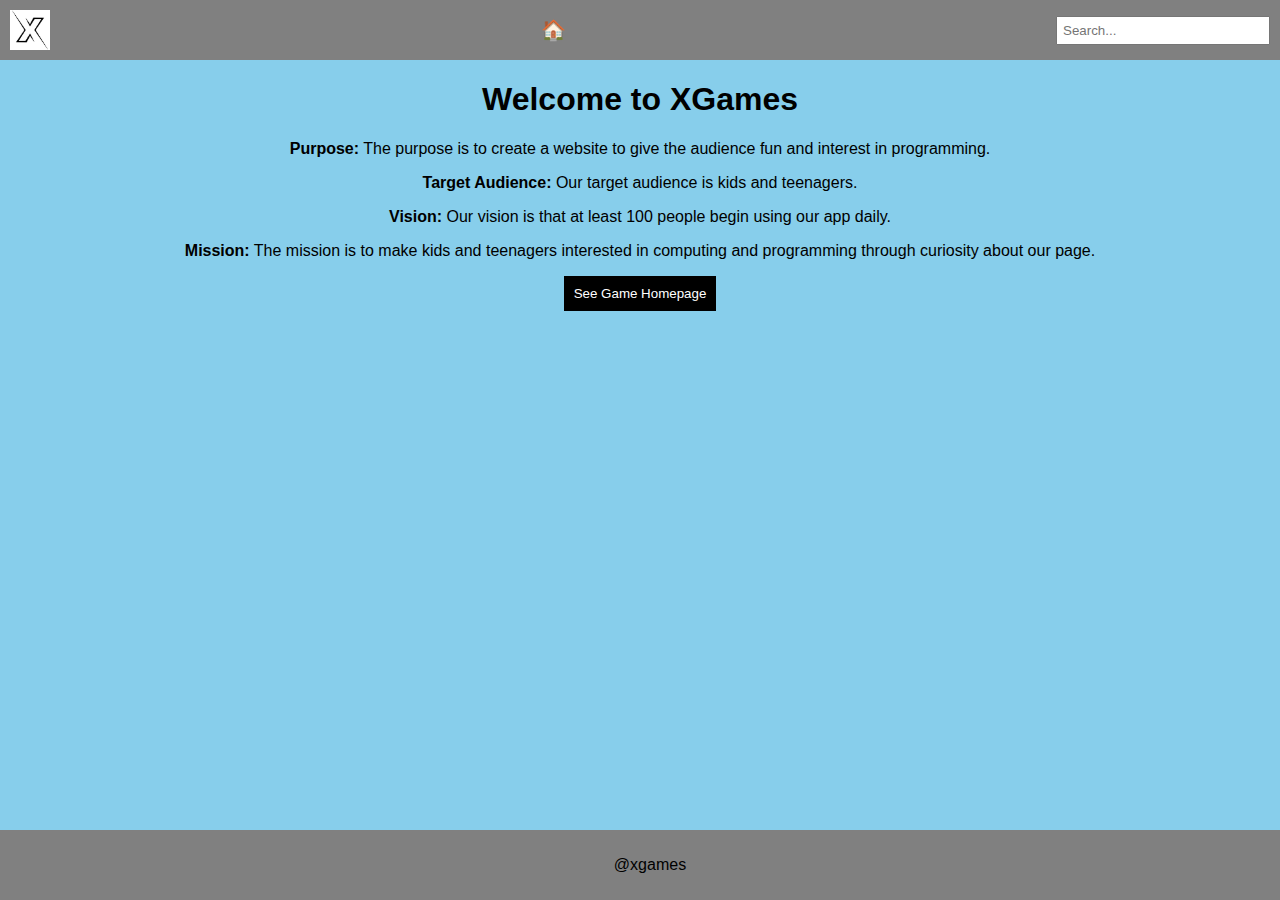
<file: index.html>
<!DOCTYPE html>
<html lang="en">
<head>
    <meta charset="UTF-8">
    <meta name="viewport" content="width=device-width, initial-scale=1.0">
    <meta name="description" content="XGames - A website to make kids and teenagers interested in programming through games.">
    <meta name="keywords" content="games, programming, kids, teenagers">
    <title>XGames - Home</title>
    <link rel="stylesheet" href="styles.css">
</head>
    <!-- Google tag (gtag.js) -->
<script async src="https://www.googletagmanager.com/gtag/js?id=G-50B6GHBNPT"></script>
<script>
  window.dataLayer = window.dataLayer || [];
  function gtag(){dataLayer.push(arguments);}
  gtag('js', new Date());

  gtag('config', 'G-50B6GHBNPT');
</script>
<body>
    <header>
        <img src="xlogo.jpg" class="logo">
        <a href="index.html" class="home-button">🏠</a>
        <input type="text" placeholder="Search...">
    </header>

    <main>
        <h1>Welcome to XGames</h1>
        <p><strong>Purpose:</strong> The purpose is to create a website to give the audience fun and interest in programming.</p>
        <p><strong>Target Audience:</strong> Our target audience is kids and teenagers.</p>
        <p><strong>Vision:</strong> Our vision is that at least 100 people begin using our app daily.</p>
        <p><strong>Mission:</strong> The mission is to make kids and teenagers interested in computing and programming through curiosity about our page.</p>
        <button onclick="location.href='games.html'">See Game Homepage</button>
    </main>

    <footer>
        <p>@xgames</p>
    </footer>
</body>
</html>
</file>
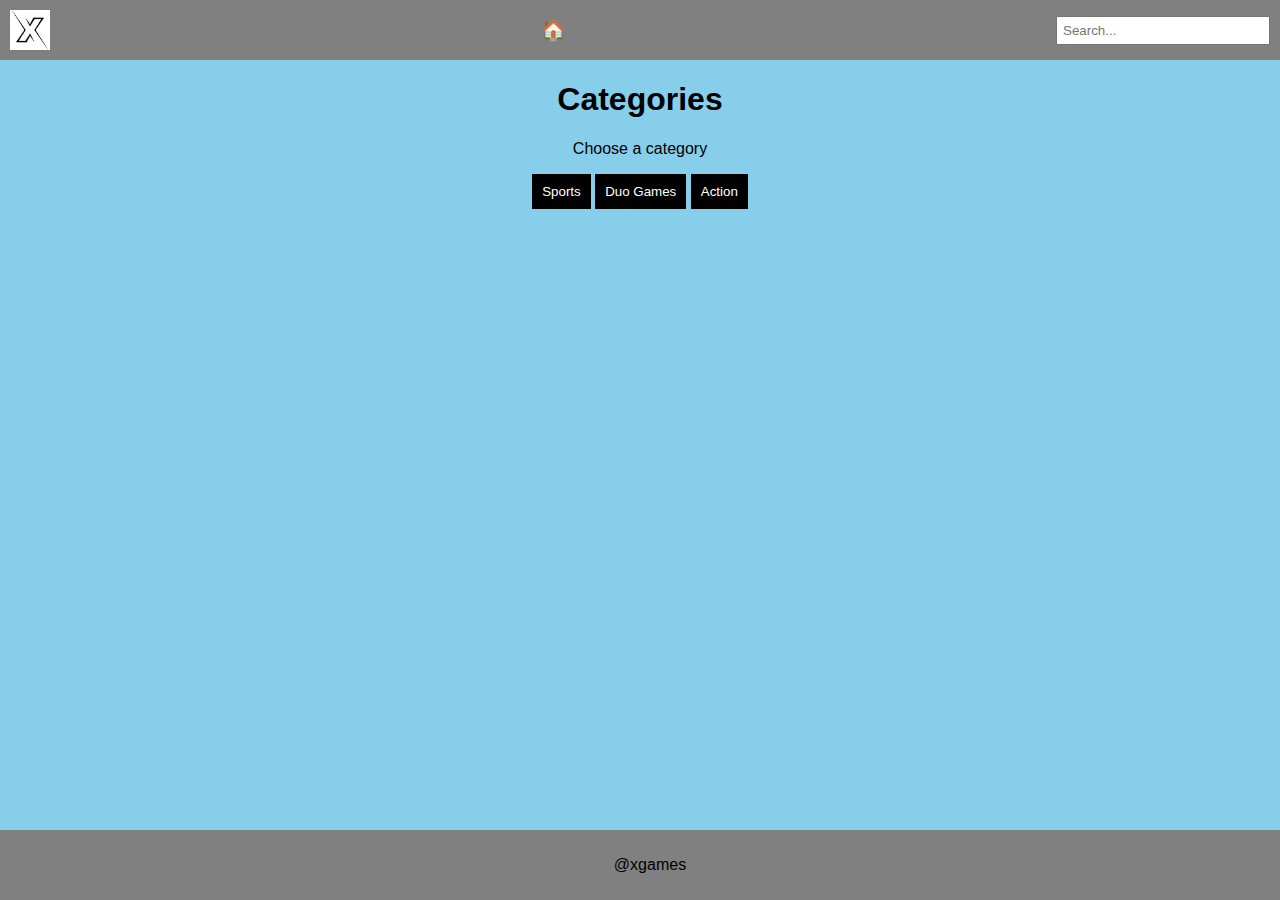
<file: categories.html>
<!DOCTYPE html>
<html lang="en">
<head>
    <meta charset="UTF-8">
    <meta name="viewport" content="width=device-width, initial-scale=1.0">
    <title>XGames - Categories</title>
    <link rel="stylesheet" href="styles.css">
</head>
    <!-- Google tag (gtag.js) -->
<script async src="https://www.googletagmanager.com/gtag/js?id=G-50B6GHBNPT"></script>
<script>
  window.dataLayer = window.dataLayer || [];
  function gtag(){dataLayer.push(arguments);}
  gtag('js', new Date());

  gtag('config', 'G-50B6GHBNPT');
</script>
<body>
    <header>
        <img src="xlogo.jpg" class="logo">
        <a href="index.html" class="home-button">🏠</a>
        <input type="text" placeholder="Search...">
    </header>

    <main>
        <h1>Categories</h1>
        <p>Choose a category</p>
        <button onclick="location.href='category.html'">Sports</button>
        <button onclick="location.href='category.html'">Duo Games</button>
        <button onclick="location.href='category.html'">Action</button>
    </main>

    <footer>
        <p>@xgames</p>
    </footer>
</body>
</html>
</file>
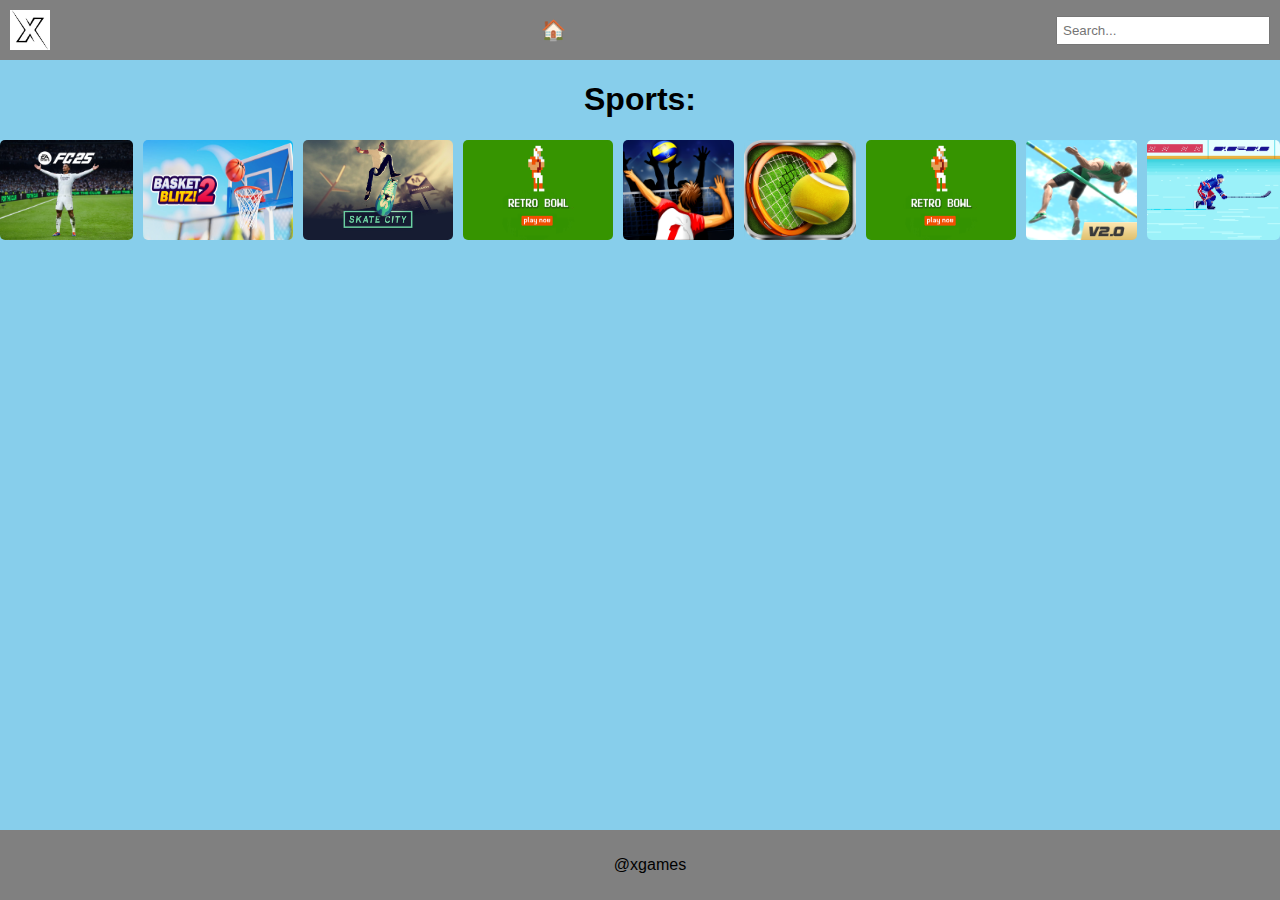
<file: category.html>
<!DOCTYPE html>
<html lang="en">
<head>
    <meta charset="UTF-8">
    <meta name="viewport" content="width=device-width, initial-scale=1.0">
    <title>XGames - Sports Category</title>
    <link rel="stylesheet" href="styles.css">
</head>
    <!-- Google tag (gtag.js) -->
<script async src="https://www.googletagmanager.com/gtag/js?id=G-50B6GHBNPT"></script>
<script>
  window.dataLayer = window.dataLayer || [];
  function gtag(){dataLayer.push(arguments);}
  gtag('js', new Date());

  gtag('config', 'G-50B6GHBNPT');
</script>
<body>
    <header>
        <img src="xlogo.jpg" class="logo">
        <a href="index.html" class="home-button">🏠</a>
        <input type="text" placeholder="Search...">
    </header>

    <main>
        <h1>Sports:</h1>
        <div class="sports-gallery">
            <img src="fc.avif">
            <img src="basket-blitz.avif">
            <img src="skategame.jpg">
            <img src="retrobowl.jpg">
            <img src="voleygame.png">
            <img src="tennisgame.png">
            <img src="retrobowl.jpg">
            <img src="atletisgame.png">
            <img src="hockeygame.png">
        </div>
    </main>

    <footer>
        <p>@xgames</p>
    </footer>
</body>
</html>
</file>
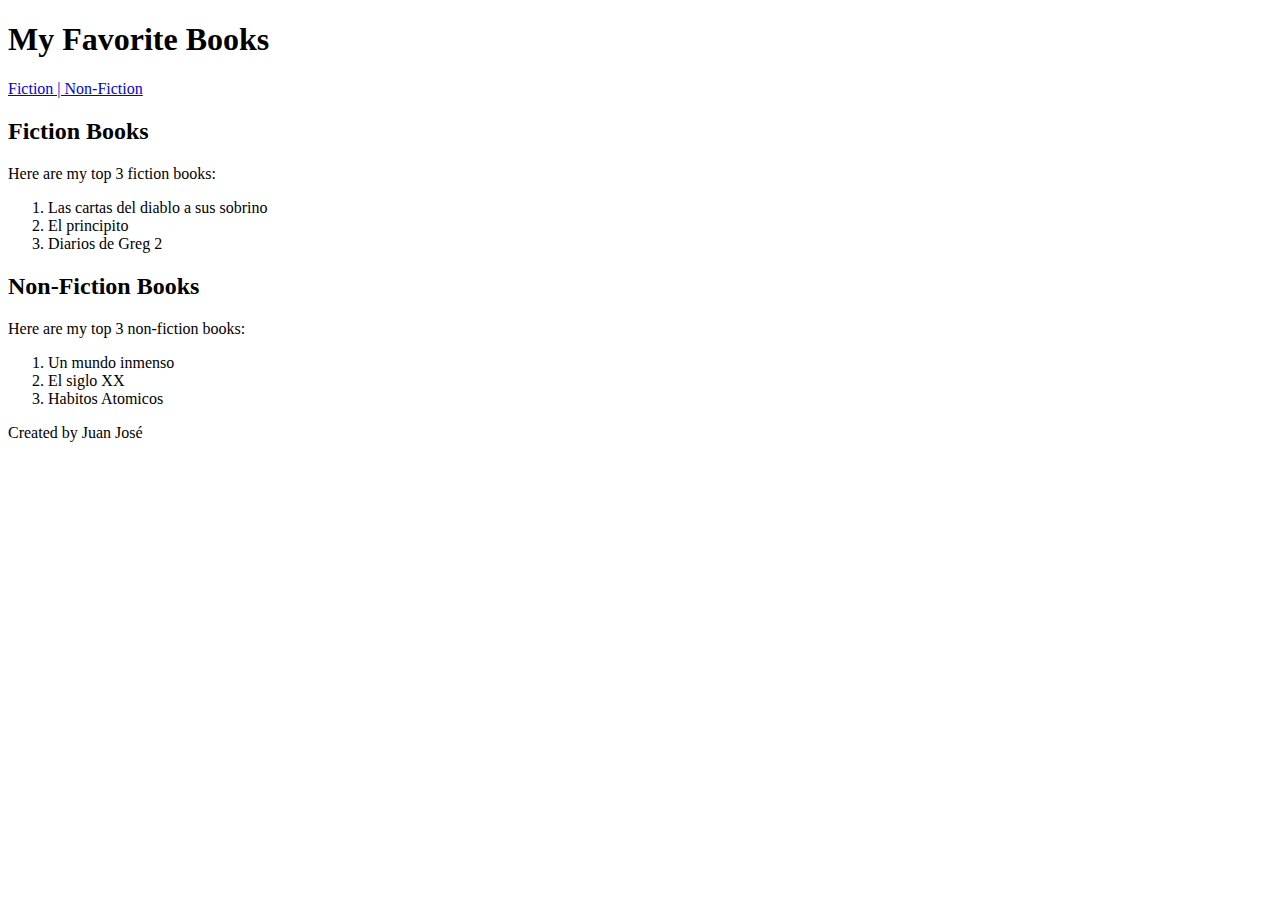
<file: classOct3th.html>
<!DOCTYPE html>
<html>
    <head> 
        <title>My Favorite Books</title>     
    </head>
    <!-- Google tag (gtag.js) -->
<script async src="https://www.googletagmanager.com/gtag/js?id=G-50B6GHBNPT"></script>
<script>
  window.dataLayer = window.dataLayer || [];
  function gtag(){dataLayer.push(arguments);}
  gtag('js', new Date());

  gtag('config', 'G-50B6GHBNPT');
</script>
    <body>
        <h1>My Favorite Books</h1>
        <p><a href="https://www.example.com">Fiction | Non-Fiction </a></p>
         <h2>Fiction Books</h2>
         <p>Here are my top 3 fiction books:</p>
         <ol>
            <li>Las cartas del diablo a sus sobrino</li>
            <li>El principito</li>
            <li>Diarios de Greg 2</li>
         </ol>
        <h2>Non-Fiction Books</h2>
        <p>Here are my top 3 non-fiction books:</p>
        <ol>
            <li>Un mundo inmenso</li>
            <li>El siglo XX</li>
            <li>Habitos Atomicos</li>
        </ol>
        <p>Created by Juan José</p>
    </body>
</html>
</file>
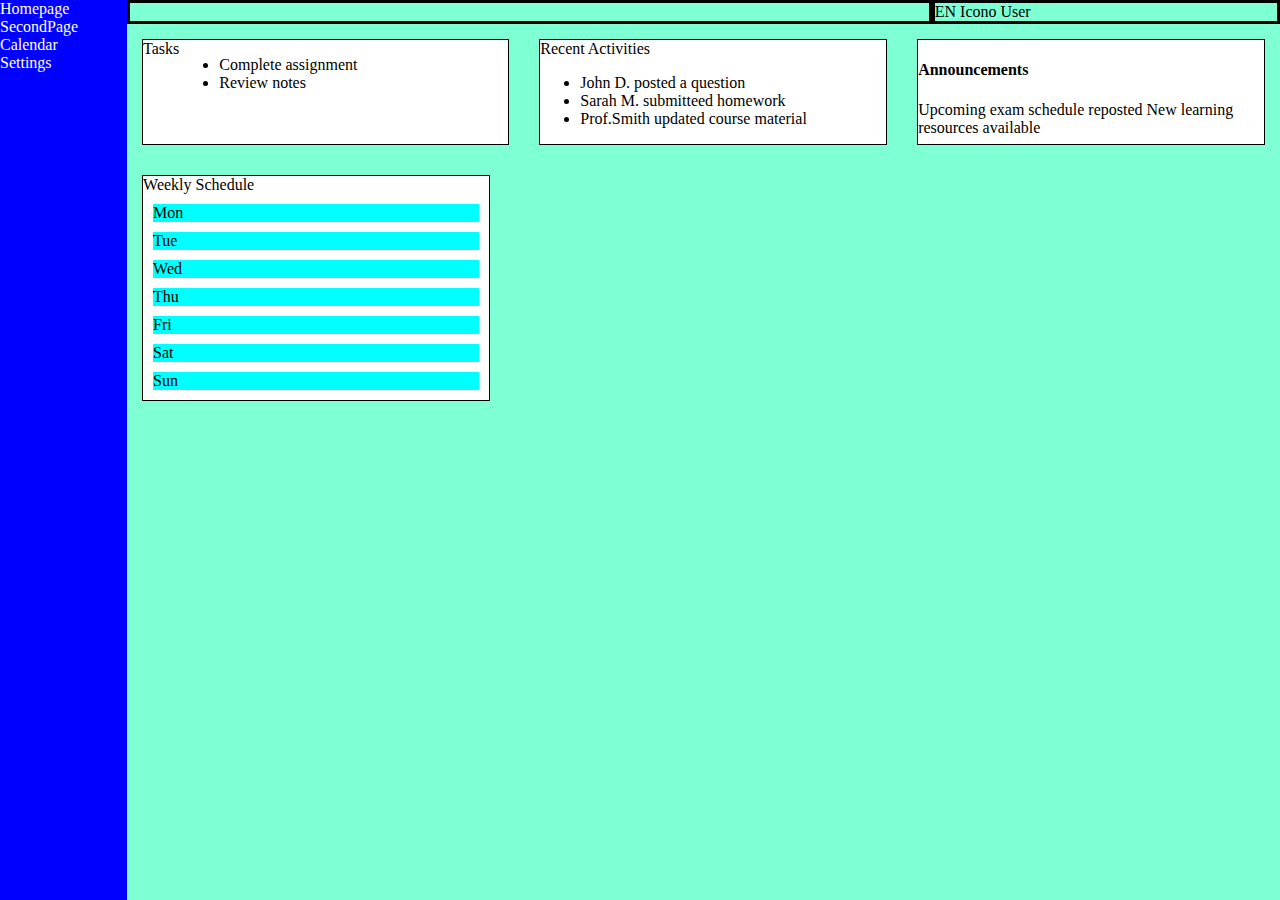
<file: CssPracticeOct24.html>
<!DOCTYPE html>
<html lang="en">
<head>
    <meta charset="UTF-8">
    <meta name="viewport" content="width=device-width, initial-scale=1.0">
    <title>Document</title>
    <link rel="stylesheet" href="estilos.css">
</head>
    <!-- Google tag (gtag.js) -->
<script async src="https://www.googletagmanager.com/gtag/js?id=G-50B6GHBNPT"></script>
<script>
  window.dataLayer = window.dataLayer || [];
  function gtag(){dataLayer.push(arguments);}
  gtag('js', new Date());

  gtag('config', 'G-50B6GHBNPT');
</script>
<body>
   <div class="sideBar">
      <div>Homepage</div>
      <div>SecondPage</div>
      <div>Calendar</div>
      <div>Settings</div>
   </div>
   <div class="maincontainer">
      <div class="header">
        <div class="title">
        </div>
        <div class="userinfo">
            <span>EN</span>
            <span>Icono</span>
            <span>User</span>
          </div>
         </div>
         <div class="bodyContent">
          <div class="card"> Tasks
             <ul>
                 <li>Complete assignment</li>
                 <li>Review notes</li>
             </ul>
          </div>
          <div class="card"> Recent Activities
             <ul>
                <li>John D. posted a question</li>
                <li>Sarah M. submitteed homework</li>
                <li>Prof.Smith updated course material</li>
             </ul>
          </div>
          <div class="card">
            <h4>Announcements</h4>
            Upcoming exam schedule reposted
            New learning resources available

          </div>
          <div class="card">
            <span>Weekly Schedule</span>

            <div class="box">Mon</div>
            <div class="box">Tue</div>
            <div class="box">Wed</div>
            <div class="box">Thu</div>
            <div class="box">Fri</div>
            <div class="box">Sat</div>
            <div class="box">Sun</div>
          </div>  
         </div>
         
        </div>  
    </body>
</html>
</file>
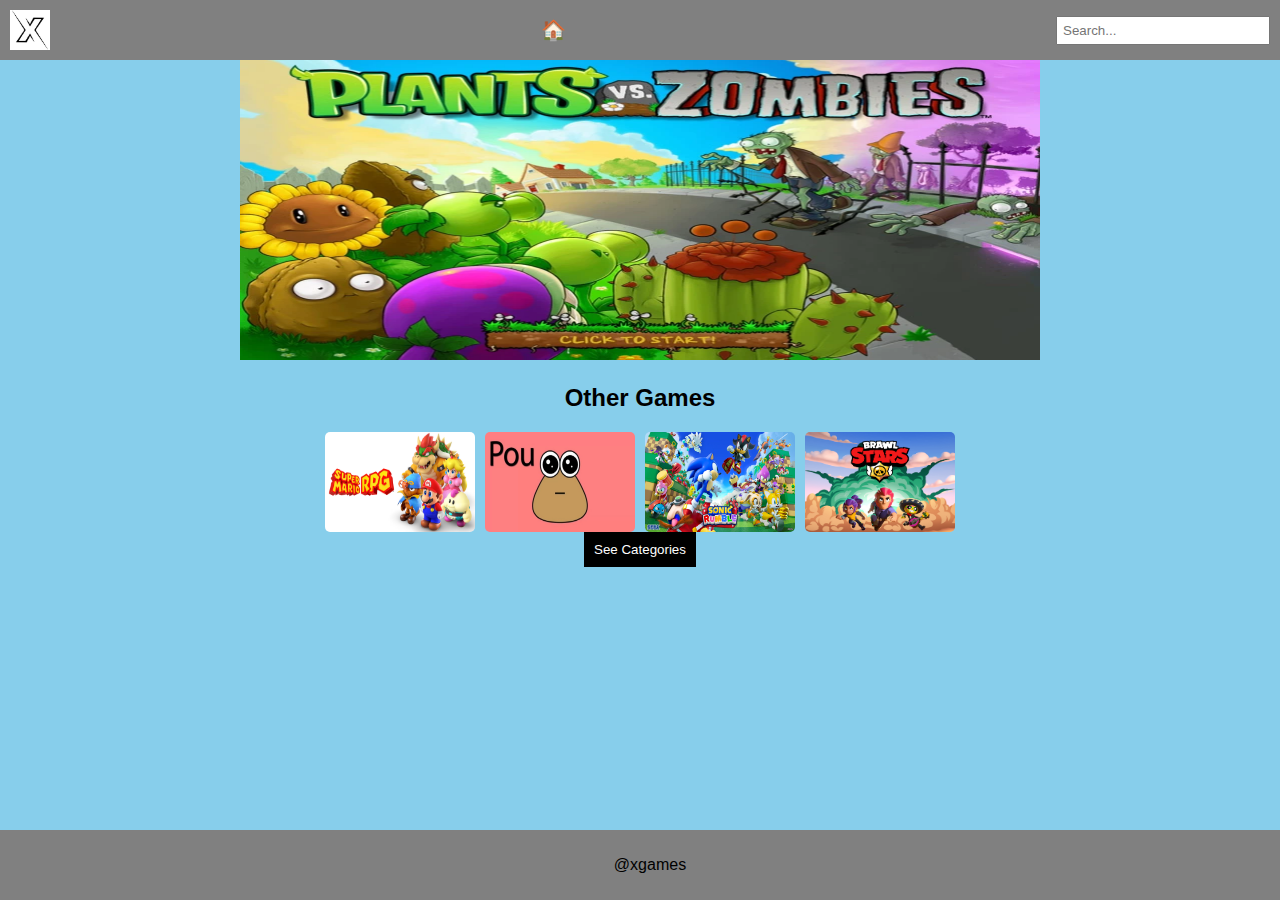
<file: games.html>
<!DOCTYPE html>
<html lang="en">
<head>
    <meta charset="UTF-8">
    <meta name="viewport" content="width=device-width, initial-scale=1.0">
    <title>XGames - Games</title>
    <link rel="stylesheet" href="styles.css">
</head>
    <!-- Google tag (gtag.js) -->
<script async src="https://www.googletagmanager.com/gtag/js?id=G-50B6GHBNPT"></script>
<script>
  window.dataLayer = window.dataLayer || [];
  function gtag(){dataLayer.push(arguments);}
  gtag('js', new Date());

  gtag('config', 'G-50B6GHBNPT');
</script>
<body>
    <header>
        <img src="xlogo.jpg" class="logo">
        <a href="index.html" class="home-button">🏠</a>
        <input type="text" placeholder="Search...">
    </header>

    <main>
        <img src="pvz.webp" height="300" width="800">
        <h2>Other Games</h2>
        <div class="game-gallery">
            <img src="marioa.avif">
            <img src="pou.jpg">
            <img src="sonicrumble.jpg">
            <img src="brawlstars.jpg">
        </div>
        <button onclick="location.href='categories.html'">See Categories</button>
    </main>

    <footer>
        <p>@xgames</p>
    </footer>
</body>
</html>
</file>
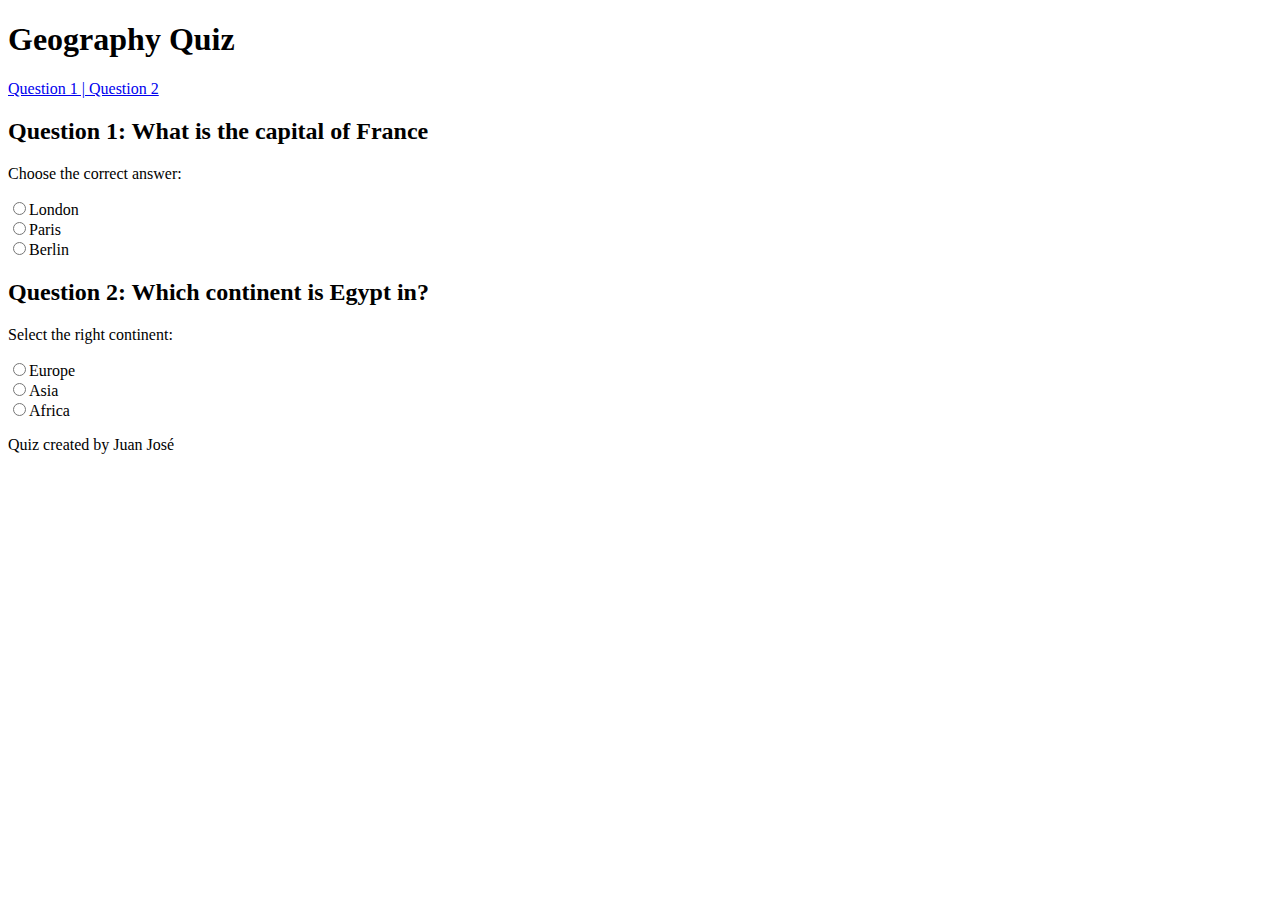
<file: geography-quiz.html>
<!DOCTYPE html>
<html>
    <head>
        <title>Geography Quiz</title>
    </head>
    <!-- Google tag (gtag.js) -->
<script async src="https://www.googletagmanager.com/gtag/js?id=G-50B6GHBNPT"></script>
<script>
  window.dataLayer = window.dataLayer || [];
  function gtag(){dataLayer.push(arguments);}
  gtag('js', new Date());

  gtag('config', 'G-50B6GHBNPT');
</script>
    <body>
        <h1>Geography Quiz</h1>
        <p><a href="https://www.example.com">Question 1 | Question 2 </a></p> 
        <h2>Question 1: What is the capital of France</h2>
        <p>Choose the correct answer:</p>
            <input type="radio" name="" id="">London <br>
            <input type="radio" name="" id="">Paris  <br>
            <input type="radio" name="" id="">Berlin <br>
        <h2>Question 2: Which continent is Egypt in?</h2>
        <p>Select the right continent:</p>
            <input type="radio" name="" id="">Europe <br>
            <input type="radio" name="" id="">Asia   <br>
            <input type="radio" name="" id="">Africa <br>
        <p>Quiz created by Juan José</p>
    </body>
</html>
</file>
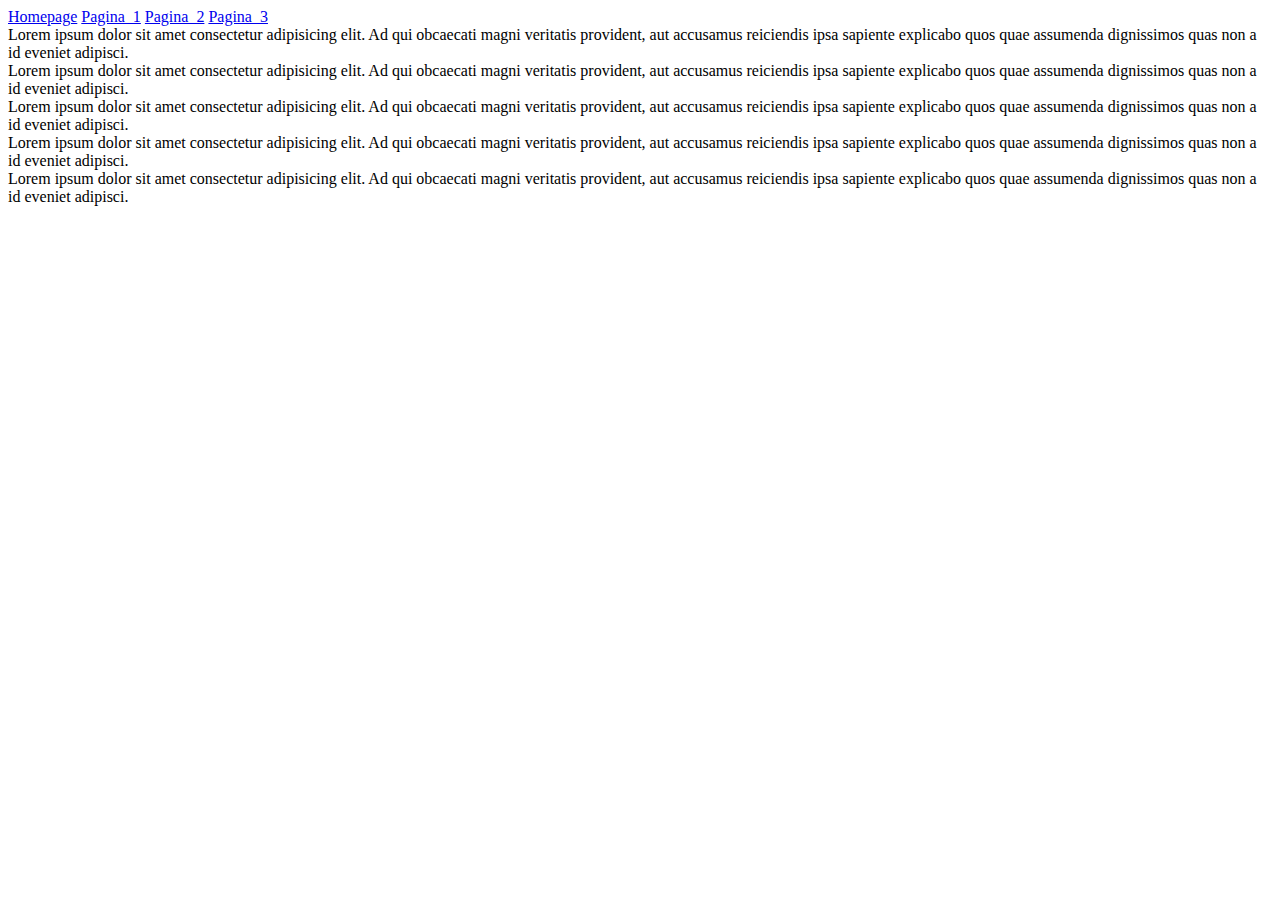
<file: homepage.html>
<html lang="EN">
    <header>
        <title>Muestra de links</title>
    </header>
    <!-- Google tag (gtag.js) -->
<script async src="https://www.googletagmanager.com/gtag/js?id=G-50B6GHBNPT"></script>
<script>
  window.dataLayer = window.dataLayer || [];
  function gtag(){dataLayer.push(arguments);}
  gtag('js', new Date());

  gtag('config', 'G-50B6GHBNPT');
</script>
    <body>
        <nav>
        <a href="homepage.html">Homepage</a>
        <a href="classSep26th.html">Pagina_1</a>
        <a href= "classOct3th.html">Pagina_2</a>
        <a href= "CssPracticeOct24.html">Pagina_3</a>
        </nav>
        <section id="section1">Lorem ipsum dolor sit amet consectetur adipisicing elit. Ad qui obcaecati magni veritatis provident, aut accusamus reiciendis ipsa sapiente explicabo quos quae assumenda dignissimos quas non a id eveniet adipisci.</section>
        <section id="section2">Lorem ipsum dolor sit amet consectetur adipisicing elit. Ad qui obcaecati magni veritatis provident, aut accusamus reiciendis ipsa sapiente explicabo quos quae assumenda dignissimos quas non a id eveniet adipisci.</section>
        <sect5ion id="section3">Lorem ipsum dolor sit amet consectetur adipisicing elit. Ad qui obcaecati magni veritatis provident, aut accusamus reiciendis ipsa sapiente explicabo quos quae assumenda dignissimos quas non a id eveniet adipisci.</section>
        <section id="section4">Lorem ipsum dolor sit amet consectetur adipisicing elit. Ad qui obcaecati magni veritatis provident, aut accusamus reiciendis ipsa sapiente explicabo quos quae assumenda dignissimos quas non a id eveniet adipisci.</section>
        <section id="section5">Lorem ipsum dolor sit amet consectetur adipisicing elit. Ad qui obcaecati magni veritatis provident, aut accusamus reiciendis ipsa sapiente explicabo quos quae assumenda dignissimos quas non a id eveniet adipisci.</section>
    </body>
</html>
</file>
<file: styles.css>
body {
    background-color: skyblue;
    font-family: Arial, sans-serif;
    text-align: center;
    margin: 0;
    padding: 0;
}

header {
    background-color: gray;
    padding: 10px;
    display: flex;
    align-items: center;
    justify-content: space-between;
}

.logo {
    height: 40px;
}

.home-button {
    font-size: 20px;
    text-decoration: none;
    margin: 0 20px;
}

input {
    padding: 5px;
    width: 200px;
}

footer {
    background-color: gray;
    padding: 10px;
    position: fixed;
    bottom: 0;
    width: 100%;
}

button {
    background-color: black;
    color: white;
    padding: 10px;
    border: none;
    cursor: pointer;
}

button:hover {
    background-color: darkgray;
}

.game-gallery, .sports-gallery {
    display: flex;
    justify-content: center;
    gap: 10px;
}

.game-gallery img, .sports-gallery img, .main-game {
    width: 150px;
    height: 100px;
    border-radius: 5px;
}
</file>
<file: estilos.css>
body{
    margin: 0;
    display: flex;
}
.sideBar{
    width: 10%;
    background-color: blue;
    color: white;
}
.box{
    background-color: aqua;
    margin: 10px;
}
.maincontainer{
    background-color: aquamarine;
    height: 100vh;
    margin: 10;
}
.header{
    display: flex;
}
.title{
    width: 70%;
    border: solid black;
}
.Title{
    width: 100%;
}
.userinfo{
    width: 30%;
    border: solid;
}
.bodyContent{
    display:flex;
    flex-wrap: wrap;

}
.card{
    background-color: white;
    border: solid 1px;
    width: 30%;
    margin: 15px
}
.card:nth-last-child(4){
    display: flex;
    flex-grow: 1;
    flex-wrap: wrap;
}
.card:nth-last-child(4) span{
    width: 100%;
}
</file>
